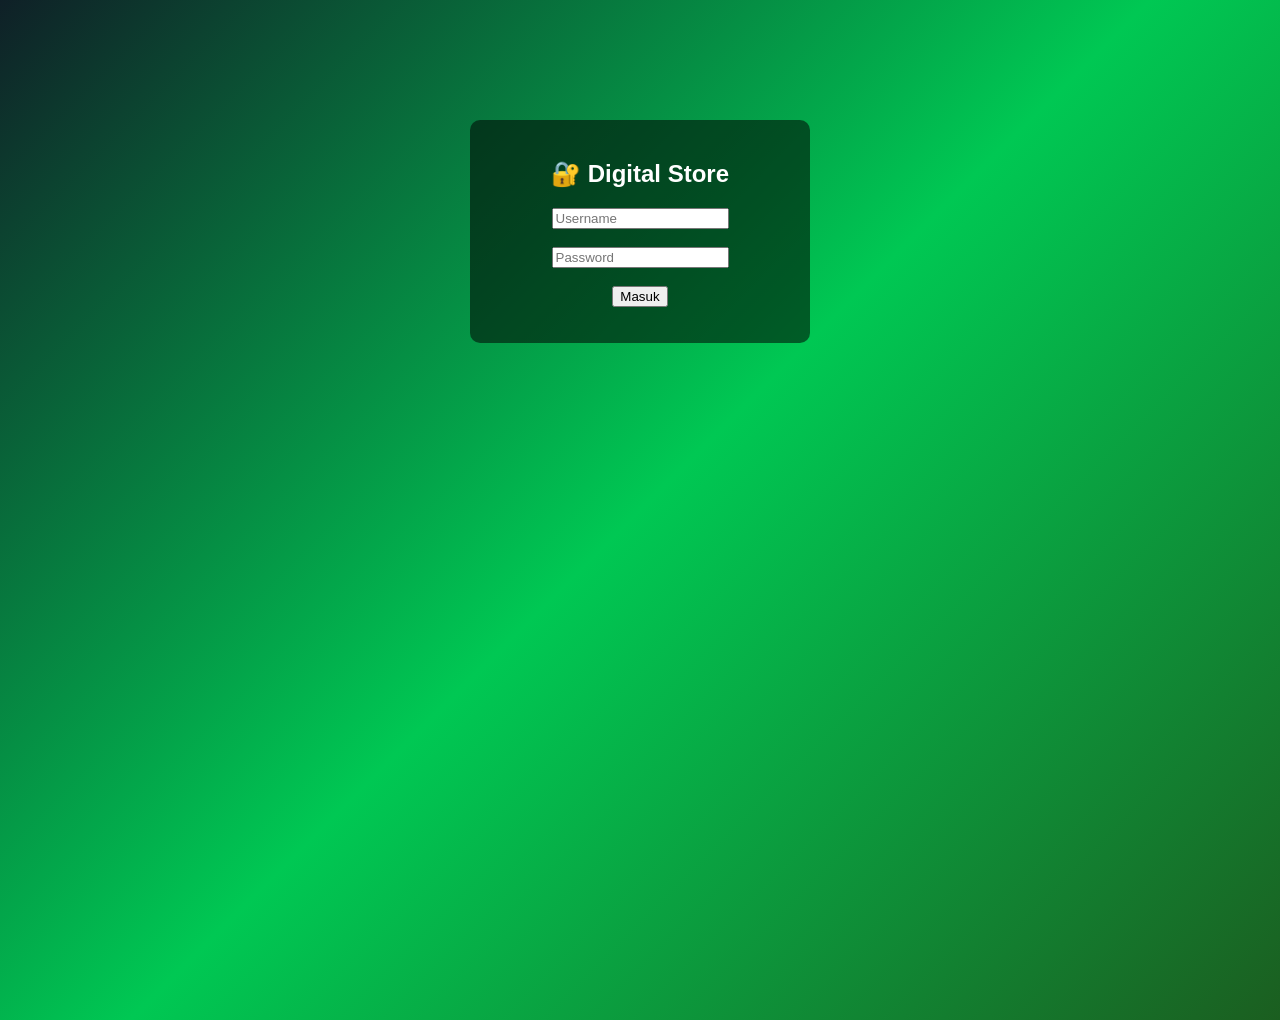
<file: index.html>
<!DOCTYPE html>
<html lang="id">
<head>
<meta charset="UTF-8">
<meta name="viewport" content="width=device-width, initial-scale=1.0">
<title>Login</title>
<link rel="stylesheet" href="style.css">
</head>
<body class="bg-tech">

<div class="login-box">
<h2>🔐 Digital Store</h2>

<input id="username" placeholder="Username"><br><br>
<input id="password" type="password" placeholder="Password"><br><br>

<button onclick="login()">Masuk</button>

<p id="error"></p>
</div>

<script>
function login(){
let u=document.getElementById("username").value.trim();
let p=document.getElementById("password").value.trim();

if(u==="admin" && p==="1234"){
window.location.href="store.html";
}else{
document.getElementById("error").innerText="Username / Password salah";
}
}
</script>

</body>
</html>
</file>
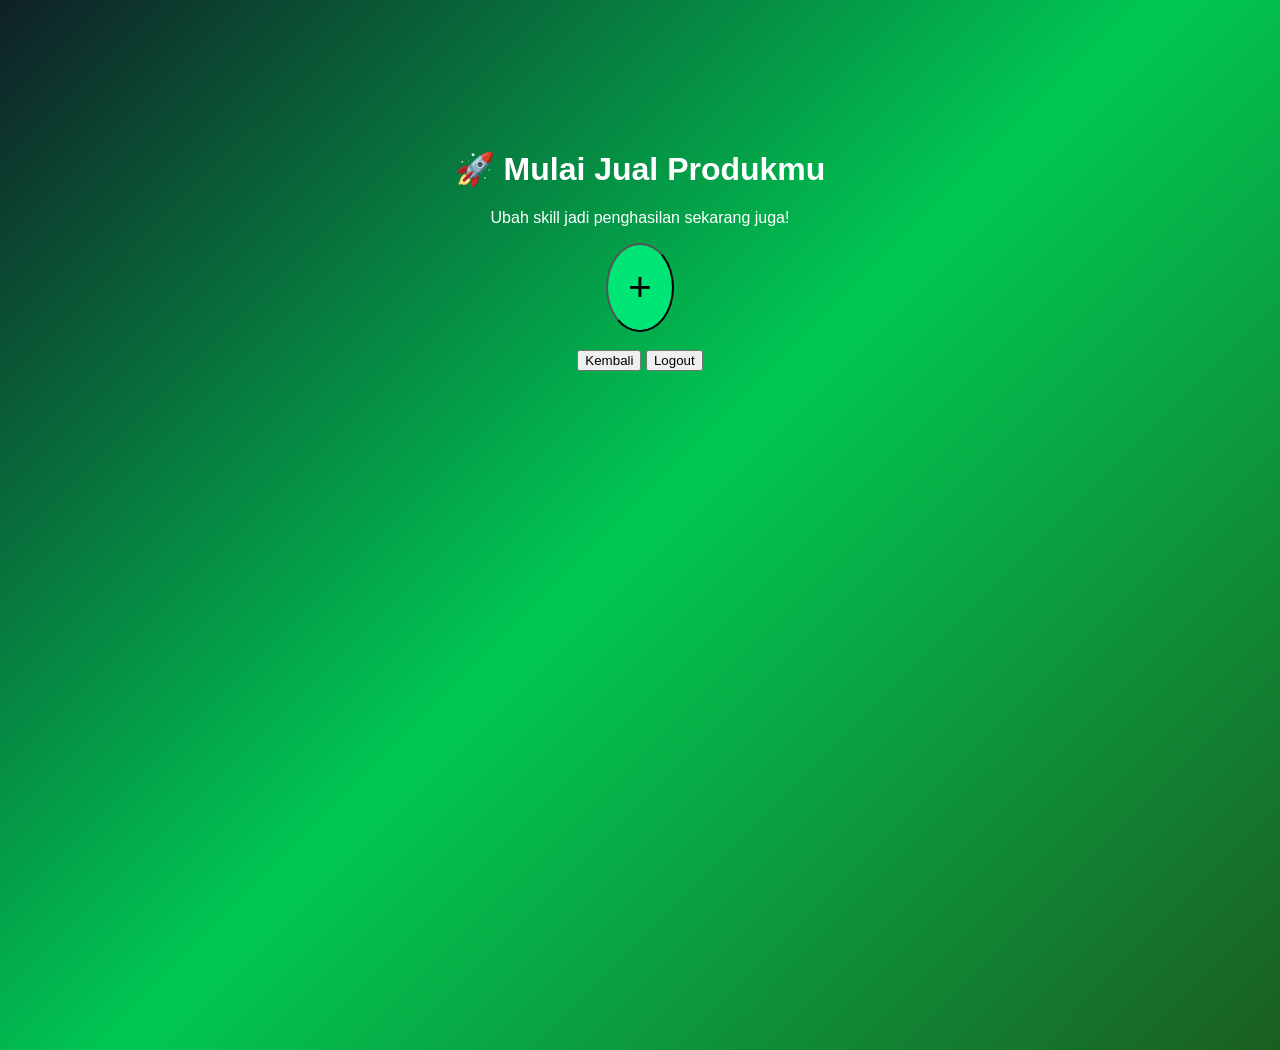
<file: jual.html>
<!DOCTYPE html>
<html>
<head>
<title>Jual</title>
<link rel="stylesheet" href="style.css">
</head>
<body class="bg-tech">

<div class="jual-container">
<h1>🚀 Mulai Jual Produkmu</h1>
<p>Ubah skill jadi penghasilan sekarang juga!</p>

<button class="plus-btn" onclick="wa()">+</button><br><br>

<button onclick="back()">Kembali</button>
<button onclick="logout()">Logout</button>
</div>

<script>
function wa(){window.open("https://wa.me/6285708829924")}
function back(){window.location.href="store.html"}
function logout(){window.location.href="index.html"}
</script>

</body>
</html>
</file>
<file: style.css>
body{margin:0;font-family:Arial;color:white}

.bg-tech{
background:linear-gradient(135deg,#0f2027,#00c853,#1b5e20);
min-height:100vh;
}

.login-box{
width:300px;
margin:120px auto;
text-align:center;
background:#0008;
padding:20px;
border-radius:10px;
}

/* NAVBAR */
.navbar{
display:flex;
align-items:center;
justify-content:space-between;
padding:15px;
background:#0008;
}

.nav-left{
display:flex;
align-items:center;
}

.logo{
width:60px;
margin-right:10px;
}

.brand{
font-size:20px;
font-weight:bold;
}

.nav-center{
display:flex;
gap:30px;
flex:1;
justify-content:center;
}

.nav-center span{
cursor:pointer;
}

.logout{
margin-left:auto;
}

/* CONTENT */
.section{padding:20px}

.img-about{
width:45%;
margin:10px;
border-radius:10px;
}

/* PRODUCTS */
.products{
display:flex;
flex-wrap:wrap;
justify-content:center;
}

.product{
background:#0005;
padding:15px;
margin:10px;
cursor:pointer;
border-radius:10px;
transition:0.3s;
width:150px;
text-align:center;
}

.product:hover{transform:scale(1.05)}

.product img{
width:100%;
border-radius:8px;
margin-bottom:5px;
}

/* POPUP */
.popup{
display:none;
position:fixed;
inset:0;
background:#0008;
justify-content:center;
align-items:center;
}

.popup-content{
background:white;
color:black;
padding:20px;
border-radius:10px;
width:300px;
}

/* JUAL */
.jual-container{
text-align:center;
margin-top:150px;
}

.plus-btn{
font-size:40px;
padding:20px;
border-radius:50%;
background:#00e676;
cursor:pointer;
}
</file>
